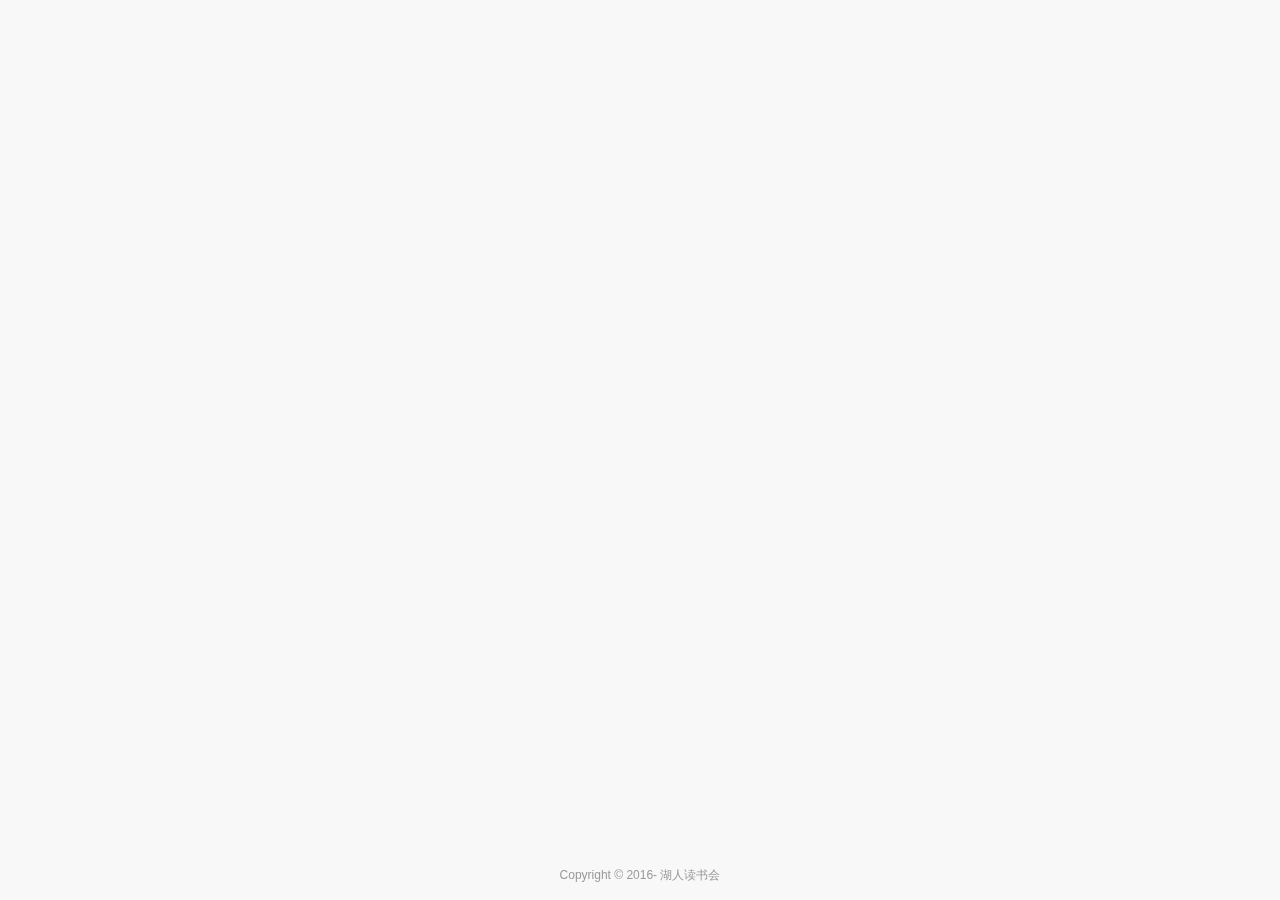
<file: 5/example/index.html>
<!DOCTYPE html>
<html lang="zh-cmn-Hans">
<head>
    <meta charset="UTF-8">
    <meta name="viewport" content="width=device-width,initial-scale=1,user-scalable=0">
    <title>爱的五种语言</title>
    <link href="./images/favicon.ico" rel="icon" type="image/x-icon" />
    <link rel="stylesheet" href="../style/weui.css"/>
    <link rel="stylesheet" href="./example.css"/>
</head>
<body ontouchstart>
    <div class="weui-toptips weui-toptips_warn js_tooltips"></div>

    <div class="container" id="container"></div>

    <script type="text/html" id="tpl_home">
<div class="page">
    <div class="page__hd">
        <img src="./images/love.png" width="100%" height="100%"/>
    </div>
    <div class="page__bd">
        <a href="javascript: window.pageManager.go('auto');" onclick="selectSex(1)" style="width: 80%"
           class="weui-btn weui-btn_primary">已婚男士</a>
        <a href="javascript: window.pageManager.go('auto');" onclick="selectSex(0)" style="width: 80%"
           class="weui-btn weui-btn_primary">已婚女士</a>
    </div>
    <div class="weui-msg__extra-area">
        <div class="weui-footer">
            <p class="weui-footer__links">
                <a href="javascript:void(0);" class="weui-footer__link"></a>
            </p>
            <p class="weui-footer__text">Copyright &copy; 2016- 湖人读书会</p>
        </div>
    </div>
</div>
<script>
    function selectSex(v){
        if(window.localStorage['sex']&&window.localStorage['sex']!=v){
            window.localStorage['result'] = JSON.stringify({'A':0,'B':0,'C':0,'D':0,'E':0});
            window.localStorage['n_index'] = 0;
        }
        window.localStorage['sex'] = v;
    }
</script>
</script>
    <script type="text/html" id="tpl_form">
<div class="page">
    <div class="page__hd">
        <div class="weui-flex js_category">
            <p class="weui-flex__item"></p>
            <img src="./images/icon_nav_form.png" alt="返回主页" width="10%" height="10%" onclick="javascript: window.pageManager.go('auto');">
        </div>
        <h1 class="page__title">爱的五种语言测试</h1>
        <p class="page__desc">在你心情放松的情况下做这个测试，尽量不要急着把它快快做完。</p>
    </div>
    <div class="page__bd">
        <div class="weui-cells__title"></div>
        <div class="weui-cells weui-cells_radio">
            <label class="weui-cell weui-check__label" for="x11">
                <div class="weui-cell__bd">
                    <p id="option_1"></p>
                </div>
                <div class="weui-cell__ft">
                    <input type="radio" class="weui-check" name="options" onclick="next_test(this)"
                           id="x11">
                    <span class="weui-icon-checked"></span>
                </div>
            </label>
            <label class="weui-cell weui-check__label" for="x12">

                <div class="weui-cell__bd">
                    <p id="option_2"></p>
                </div>
                <div class="weui-cell__ft">
                    <input type="radio" name="options" class="weui-check" onclick="next_test(this)"
                           id="x12">
                    <span class="weui-icon-checked"></span>
                </div>
            </label>
        </div>
<!--<br/>
<br/>
        <div class="weui-btn-area">
            <a class="weui-btn weui-btn_primary" style="width: 50%" href="javascript:"
               id="showTooltips">下一题</a>
        </div>
    </div>-->
    <div class="weui-msg__extra-area">
        <div class="weui-footer">
            <p class="weui-footer__links">
                <a href="javascript:void(0);" class="weui-footer__link"></a>
            </p>
            <p class="weui-footer__text">Copyright &copy; 2016- 湖人读书会</p>
        </div>
    </div>
</div>
<script type="text/javascript">
    var result = {'A':0,'B':0,'C':0,'D':0,'E':0};
    var n=0;
    if(window.localStorage['sex']==0){
        TEST_DATA = TEST_TO_MARRIED_FEMALE;
    }else {
        TEST_DATA = TEST_TO_MARRIED_MALE;
    }
    function showOption(data){
        var keys = [];
        var values = [];
        $.each(data,function(k,v){
            keys.push(k);
            values.push(v);
        });
        $('#x11').val(keys[0]);
        $('#x12').val(keys[1]);
        $('#option_1').html(values[0]);
        $('#option_2').html(values[1]);
    }

    function countResult(){
        window.pageManager.go('finish');
    }
    $(function(){
        if(window.localStorage['result']){
            result =JSON.parse(window.localStorage['result']);
        }
        if(window.localStorage['n_index']){
            n = window.localStorage['n_index']*1;
            if(n>=TEST_DATA.length){
                window.pageManager.go('finish');
            }
        }
        $('.weui-cells__title').html('第'+(n+1)+'题(还剩余'+(TEST_DATA.length-n-1)+'题)');
        showOption(TEST_DATA[n]);

    });

    function next_test(_this){
        if(n >= TEST_DATA.length){
            countResult();
            return ;
        }
        var val = $(_this).val();
        result[val] += 1;
        ++n;
        setTimeout(function () {
            if (n < TEST_DATA.length) {
                $('.weui-cells__title').html('第' + (n + 1) + '题(还剩余' + (TEST_DATA.length - n - 1) + '题)');
                showOption(TEST_DATA[n]);
            } else {
                countResult();
            }
            $('input[name="options"]').prop('checked', false);
        }, 500);
        window.localStorage['result'] = JSON.stringify(result);
        window.localStorage['n_index'] = n;
        console.log(JSON.stringify(result))
    }
</script>
</script>
    <script type="text/html" id="tpl_result">
<div class="page">
    <div class="page__hd">
        <div class="weui-flex js_category">
            <p class="weui-flex__item"></p>
            <img src="./images/icon_nav_form.png" alt="返回主页" width="10%" height="10%" onclick="javascript: window.pageManager.go('auto');">
        </div>
        <h1 class="page__title">统计结果</h1>
        <p class="page__desc">爱的五种语言</p>
    </div>
    <div class="page__bd">
        <div id="main" style="width: 100%;height:300px;margin-top: -50px"></div>
        <article class="weui-article">
            <h1>测试得分的解读与使用</h1>
            <section>
                <section>
                    <p id="result_desc">
                        　　得分最高的那一项，就是你主要爱的语言。如果你在哪两种语言上的得分是相等的，就意味着你是“双语的”，有两个主要爱语。如果你得分第二高的那种语言，在分数上与主要的语言相近，但并不相等，这说明对你来说都很重要。每一种爱的语言最高分时12分。<br/>
                        　　可能在这五种爱的语言当中，你在某些语言上的得分比其他语言高，但不要把其他语言当成是无关紧要的。可能你的妻子会以这些方式表达爱，这也可以帮助你了解她的这一点。<br/>
                        　　同样，对你的妻子来说，知道你的爱语是什么，并以你解读为爱的方式表达她对你的爱，是有益处的。每一次你或你的妻子讲对方的语言时，你们可以给对方打感情分。当然，这并不是一个用记分卡玩的游戏！说对方爱语的回报，是那种更强的联结感，也就是指更好的沟通，更多的理解，及最终更加的浪漫。<br/>
                        　　如果你的妻子还没有这样做，鼓励她做给妻子用的“爱的五种语言测试题”。讨论你们各自的爱的语言，并使用这些启发，来改善你们的婚姻。<br/>
                    </p>
                </section>
            </section>
        </article>
        <script type="text/javascript">
            var person_data = [0,0,0,0,0];
            var result = JSON.parse(window.localStorage['result']?window.localStorage['result']:JSON.stringify({'A':0,'B':0,'C':0,'D':0,'E':0}));
            person_data[0] = result['A'];
            person_data[1] = result['B'];
            person_data[2] = result['C'];
            person_data[3] = result['D'];
            person_data[4] = result['E'];
            if(result&&(person_data[0]*1+person_data[1]*1+person_data[2]*1+person_data[3]*1+person_data[4]*1)==30){
                var myChart = echarts.init(document.getElementById('main'));
                var labelRight = {
                    normal: {
                        position: 'right'
                    }
                };
                var option = {
                    tooltip : {
                        trigger: 'axis',
                        axisPointer : {            // 坐标轴指示器，坐标轴触发有效
                            type : 'shadow'        // 默认为直线，可选为：'line' | 'shadow'
                        }
                    },
                    grid: {
                        top: 80,
                        bottom: 30
                    },
                    xAxis: {
                        type : 'value',
                        position: 'top',
                        splitLine: {lineStyle:{type:'dashed'}},
                    },
                    yAxis: {
                        type : 'category',
                        axisLine: {show: false},
                        axisLabel: {show: false},
                        axisTick: {show: false},
                        splitLine: {show: false},
                        data : ["肯定的言词","精心的时刻","接受的礼物","服务的行动","身体的接触"]
                    },
                    series : [
                        {
                            name:'占比',
                            type:'bar',
                            stack: '总量',
                            label: {
                                normal: {
                                    show: true,
                                    formatter: '{b}'
                                }
                            },
                            data:person_data
                        }
                    ]
                };
                // 使用刚指定的配置项和数据显示图表。
                myChart.setOption(option);
            }else {
                $('#iosDialog2').fadeIn(200);
            }

    if(window.localStorage['sex']==0){
        $('#result_desc').html('　　测试得分的解读与使用得分最高的那一项，就是你主要爱的语言。假如你在哪两种语言上的得分是相等的，就意味着你是“双语的”，有两个主要爱语。假如你得分第二高的那种语言，在分数上与主要的语言相近，但并不相等，这说明对你来说都很重要。每一种爱的语言最高分时12分。<br/>'+
                '　　可能在这五种爱的语言当中，你在某些语言上的得分比其他语言高，但不要把其他语言当成是无关紧要的。可能你的丈夫会以这些方式表达爱，这也可以帮助你了解她的这一点。<br/>'+
                '　　同样，对你的丈夫来说，知道你的爱语是什么，并以你解读为爱的方式表达他对你的爱，是有益处的。每一次你或你的丈夫讲对方的语言时，你们可以给对方打感情分。当然，这并不是一个用记分卡玩的游戏！说对方爱语的回报，是那种更强的联结感，也就是指更好的沟通，更多的理解，及终极更加的浪漫。<br/>'+
                '　　假如你的丈夫还没有这样做，鼓励他做给丈夫用的“爱的五种语言测试题”。讨论你们各自的爱的语言，并使用这些启发，来改善你们的婚姻。<br/>');
    }
        </script>
    </div>
    <div class="js_dialog" id="iosDialog2" style="display: none;">
        <div class="weui-mask"></div>
        <div class="weui-dialog">
            <div class="weui-dialog__bd">亲，您还没有完成测试哟！快去测试吧！</div>
            <div class="weui-dialog__ft">
                <a href="javascript:$('#iosDialog2').fadeOut(200);" class="weui-dialog__btn weui-dialog__btn_primary">知道了</a>
            </div>
        </div>
    </div>
    <div class="weui-msg__extra-area">
        <div class="weui-footer">
            <p class="weui-footer__links">
                <a href="javascript:void(0);" class="weui-footer__link"></a>
            </p>
            <p class="weui-footer__text">Copyright &copy; 2016- 湖人读书会</p>
        </div>
    </div>
</div>

</script>
    <script type="text/html" id="tpl_finish">
<div class="page">
    <div class="weui-msg">
        <div class="weui-msg__icon-area"><i class="weui-icon-success weui-icon_msg"></i></div>
        <div class="weui-msg__text-area">
            <h2 class="weui-msg__title">测试完成</h2>
            <p class="weui-msg__desc">您可以点击查看结果，或选择重新测试！</p>
        </div>
        <div class="weui-msg__opr-area">
            <p class="weui-btn-area">
                <a href="javascript:window.pageManager.go('result');" class="weui-btn weui-btn_primary">查看结果</a>
                <a href="javascript:window.pageManager.go('auto');" onclick="person_reset()" class="weui-btn weui-btn_default">重新测试</a>
            </p>
        </div>
        <div class="weui-msg__extra-area">
            <div class="weui-footer">
                <p class="weui-footer__links">
                    <a href="javascript:void(0);" class="weui-footer__link"></a>
                </p>
                <p class="weui-footer__text">Copyright &copy; 2016- 湖人读书会</p>
            </div>
        </div>
    </div>
</div>

</script>
    <script type="text/html" id="tpl_auto">
<div class="page">
    <div class="page__hd">
        <h1 class="page__title" style="font-size: 25px">爱的五种语言</h1>
        <p class="page__desc"></p>
    </div>
    <div class="page__bd">
        <article class="weui-article">
            <h1 id="test_title">爱的五种语言测试题（已婚男士用）</h1>
            <section>
                <section>
                    <p id="test_desc">
                        下面这些题有些陈述可能是你的妻子无法做到的，但如果他能够得到的话，在每一对陈述句中，你会选择哪一个？（在你心情放松的情况下做这个测试，尽量不要急着把它快快做完，可以用至少15—30分钟时间来完成这个测试）.
                    </p>
                    <p>
                    </p>
                </section>
            </section>
        </article>
        <a href="javascript: window.pageManager.go('form');" style="width: 50%"
           class="weui-btn weui-btn_primary">进入测试</a>
        <a id="resetBtn" href="javascript: void(0);" onclick="person_reset()" style="width: 50%"
           class="weui-btn weui-btn_primary">重新测试</a>
        <a href="javascript: window.pageManager.go('result');" style="width: 50%"
           class="weui-btn weui-btn_primary">查看结果</a>
    </div>
    <div class="weui-msg__extra-area">
        <div class="weui-footer">
            <p class="weui-footer__links">
                <a href="javascript:void(0);" class="weui-footer__link"></a>
            </p>
            <p class="weui-footer__text">Copyright &copy; 2016- 湖人读书会</p>
        </div>
    </div>
</div>
<script>
    $(function(){
        if(window.localStorage['sex']==0){
            $('#test_title').html('爱的五种语言测试题（已婚女士用）');
            $('#test_desc').html('下面这些题有些陈述可能是你的丈夫无法做到的，但如果他能够得到的话，在每一对陈述句中，你会选择哪一个？（在你心情放松的情况下做这个测试，尽量不要急着把它快快做完，可以用至少15—30分钟时间来完成这个测试）.');
            TEST_DATA = TEST_TO_MARRIED_FEMALE;
        }else {
            TEST_DATA = TEST_TO_MARRIED_MALE;
        }
        if(window.localStorage['n_index']*1==TEST_DATA.length){
            $('#resetBtn').show();
        }else {
            $('#resetBtn').hide();
        }
    })
</script>


</script>

   <!-- <script type="text/html" id="tpl_home">
<div class="page">
    <div class="page__hd">
        <h1 class="page__title">
            <img src="./images/logo.png" alt="WeUI" height="21px" />
        </h1>
        <p class="page__desc">WeUI 是一套同微信原生视觉体验一致的基础样式库，由微信官方设计团队为微信内网页和微信小程序量身设计，令用户的使用感知更加统一。</p>
    </div>
    <div class="page__bd page__bd_spacing">
        <ul>
            <li>
                <div class="weui-flex js_category">
                    <p class="weui-flex__item">表单</p>
                    <img src="./images/icon_nav_form.png" alt="">
                </div>
                <div class="page__category js_categoryInner">
                    <div class="weui-cells page__category-content">
                        <a class="weui-cell weui-cell_access js_item" data-id="button" href="javascript:;">
                            <div class="weui-cell__bd">
                                <p>Button</p>
                            </div>
                            <div class="weui-cell__ft"></div>
                        </a>
                        <a class="weui-cell weui-cell_access js_item" data-id="input" href="javascript:;">
                            <div class="weui-cell__bd">
                                <p>Input</p>
                            </div>
                            <div class="weui-cell__ft"></div>
                        </a>
                        <a class="weui-cell weui-cell_access js_item" data-id="list" href="javascript:;">
                            <div class="weui-cell__bd">
                                <p>List</p>
                            </div>
                            <div class="weui-cell__ft"></div>
                        </a>
                        <a class="weui-cell weui-cell_access js_item" data-id="slider" href="javascript:;">
                            <div class="weui-cell__bd">
                                <p>Slider</p>
                            </div>
                            <div class="weui-cell__ft"></div>
                        </a>
                        <a class="weui-cell weui-cell_access js_item" data-id="uploader" href="javascript:;">
                            <div class="weui-cell__bd">
                                <p>Uploader</p>
                            </div>
                            <div class="weui-cell__ft"></div>
                        </a>
                    </div>
                </div>
            </li>
            <li>
                <div class="weui-flex js_category">
                    <p class="weui-flex__item">基础组件</p>
                    <img src="./images/icon_nav_layout.png" alt="">
                </div>
                <div class="page__category js_categoryInner">
                    <div class="weui-cells page__category-content">
                        <a class="weui-cell weui-cell_access js_item" data-id="article" href="javascript:;">
                            <div class="weui-cell__bd">
                                <p>Article</p>
                            </div>
                            <div class="weui-cell__ft"></div>
                        </a>
                        <a class="weui-cell weui-cell_access js_item" data-id="badge" href="javascript:;">
                            <div class="weui-cell__bd">
                                <p>Badge</p>
                            </div>
                            <div class="weui-cell__ft"></div>
                        </a>
                        <a class="weui-cell weui-cell_access js_item" data-id="flex" href="javascript:;">
                            <div class="weui-cell__bd">
                                <p>Flex</p>
                            </div>
                            <div class="weui-cell__ft"></div>
                        </a>
                        <a class="weui-cell weui-cell_access js_item" data-id="footer" href="javascript:;">
                            <div class="weui-cell__bd">
                                <p>Footer</p>
                            </div>
                            <div class="weui-cell__ft"></div>
                        </a>
                        <a class="weui-cell weui-cell_access js_item" data-id="gallery" href="javascript:;">
                            <div class="weui-cell__bd">
                                <p>Gallery</p>
                            </div>
                            <div class="weui-cell__ft"></div>
                        </a>
                        <a class="weui-cell weui-cell_access js_item" data-id="grid" href="javascript:;">
                            <div class="weui-cell__bd">
                                <p>Grid</p>
                            </div>
                            <div class="weui-cell__ft"></div>
                        </a>
                        <a class="weui-cell weui-cell_access js_item" data-id="icons" href="javascript:;">
                            <div class="weui-cell__bd">
                                <p>Icons</p>
                            </div>
                            <div class="weui-cell__ft"></div>
                        </a>
                        <a class="weui-cell weui-cell_access js_item" data-id="loadmore" href="javascript:;">
                            <div class="weui-cell__bd">
                                <p>Loadmore</p>
                            </div>
                            <div class="weui-cell__ft"></div>
                        </a>
                        <a class="weui-cell weui-cell_access js_item" data-id="panel" href="javascript:;">
                            <div class="weui-cell__bd">
                                <p>Panel</p>
                            </div>
                            <div class="weui-cell__ft"></div>
                        </a>
                        <a class="weui-cell weui-cell_access js_item" data-id="preview" href="javascript:;">
                            <div class="weui-cell__bd">
                                <p>Preview</p>
                            </div>
                            <div class="weui-cell__ft"></div>
                        </a>
                        <a class="weui-cell weui-cell_access js_item" data-id="progress" href="javascript:;">
                            <div class="weui-cell__bd">
                                <p>Progress</p>
                            </div>
                            <div class="weui-cell__ft"></div>
                        </a>
                    </div>
                </div>
            </li>
            <li>
                <div class="weui-flex js_category">
                    <p class="weui-flex__item">操作反馈</p>
                    <img src="./images/icon_nav_feedback.png" alt="">
                </div>
                <div class="page__category js_categoryInner">
                    <div class="weui-cells page__category-content">
                        <a class="weui-cell weui-cell_access js_item" data-id="actionsheet" href="javascript:;">
                            <div class="weui-cell__bd">
                                <p>Actionsheet</p>
                            </div>
                            <div class="weui-cell__ft"></div>
                        </a>
                        <a class="weui-cell weui-cell_access js_item" data-id="dialog" href="javascript:;">
                            <div class="weui-cell__bd">
                                <p>Dialog</p>
                            </div>
                            <div class="weui-cell__ft"></div>
                        </a>
                        <a class="weui-cell weui-cell_access js_item" data-id="msg" href="javascript:;">
                            <div class="weui-cell__bd">
                                <p>Msg</p>
                            </div>
                            <div class="weui-cell__ft"></div>
                        </a>
                        <a class="weui-cell weui-cell_access js_item" data-id="picker" href="javascript:;">
                            <div class="weui-cell__bd">
                                <p>Picker</p>
                            </div>
                            <div class="weui-cell__ft"></div>
                        </a>
                        <a class="weui-cell weui-cell_access js_item" data-id="toast" href="javascript:;">
                            <div class="weui-cell__bd">
                                <p>Toast</p>
                            </div>
                            <div class="weui-cell__ft"></div>
                        </a>
                    </div>
                </div>
            </li>
            <li>
                <div class="weui-flex js_category">
                    <p class="weui-flex__item">导航相关</p>
                    <img src="./images/icon_nav_nav.png" alt="">
                </div>
                <div class="page__category js_categoryInner">
                    <div class="weui-cells page__category-content">
                        <a class="weui-cell weui-cell_access js_item" data-id="navbar" href="javascript:;">
                            <div class="weui-cell__bd">
                                <p>Navbar</p>
                            </div>
                            <div class="weui-cell__ft"></div>
                        </a>
                        <a class="weui-cell weui-cell_access js_item" data-id="tabbar" href="javascript:;">
                            <div class="weui-cell__bd">
                                <p>Tabbar</p>
                            </div>
                            <div class="weui-cell__ft"></div>
                        </a>
                    </div>
                </div>
            </li>
            <li>
                <div class="weui-flex js_category">
                    <p class="weui-flex__item">搜索相关</p>
                    <img src="./images/icon_nav_search.png" alt="">
                </div>
                <div class="page__category js_categoryInner">
                    <div class="weui-cells page__category-content">
                        <a class="weui-cell weui-cell_access js_item" data-id="searchbar" href="javascript:;">
                            <div class="weui-cell__bd">
                                <p>Search Bar</p>
                            </div>
                            <div class="weui-cell__ft"></div>
                        </a>
                    </div>
                </div>
            </li>
            <li>
                <div class="weui-flex js_item" data-id="layers">
                    <p class="weui-flex__item">层级规范</p>
                    <img src="./images/icon_nav_z-index.png" alt="">
                </div>
            </li>
        </ul>
    </div>
    <div class="page__ft">
        <a href="javascript:home()"><img src="./images/icon_footer.png" /></a>
    </div>
</div>
<script type="text/javascript">
    $(function(){
        var winH = $(window).height();
        var categorySpace = 10;

        $('.js_item').on('click', function(){
            var id = $(this).data('id');
            window.pageManager.go(id);
        });
        $('.js_category').on('click', function(){
            var $this = $(this),
                $inner = $this.next('.js_categoryInner'),
                $page = $this.parents('.page'),
                $parent = $(this).parent('li');
            var innerH = $inner.data('height');
            bear = $page;

            if(!innerH){
                $inner.css('height', 'auto');
                innerH = $inner.height();
                $inner.removeAttr('style');
                $inner.data('height', innerH);
            }

            if($parent.hasClass('js_show')){
                $parent.removeClass('js_show');
            }else{
                $parent.siblings().removeClass('js_show');

                $parent.addClass('js_show');
                if(this.offsetTop + this.offsetHeight + innerH > $page.scrollTop() + winH){
                    var scrollTop = this.offsetTop + this.offsetHeight + innerH - winH + categorySpace;

                    if(scrollTop > this.offsetTop){
                        scrollTop = this.offsetTop - categorySpace;
                    }

                    $page.scrollTop(scrollTop);
                }
            }
        });
    });
</script>
</script>-->
    <script type="text/html" id="tpl_button">
<div class="page">
    <div class="page__hd">
        <h1 class="page__title">Button</h1>
        <p class="page__desc">按钮</p>
    </div>
    <div class="page__bd page__bd_spacing">
        <a href="javascript:;" class="weui-btn weui-btn_primary">页面主操作 Normal</a>
        <a href="javascript:;" class="weui-btn weui-btn_disabled weui-btn_primary">页面主操作 Disabled</a>
        <a href="javascript:;" class="weui-btn weui-btn_default">页面次要操作 Normal</a>
        <a href="javascript:;" class="weui-btn weui-btn_disabled weui-btn_default">页面次要操作 Disabled</a>
        <a href="javascript:;" class="weui-btn weui-btn_warn">警告类操作 Normal</a>
        <a href="javascript:;" class="weui-btn weui-btn_disabled weui-btn_warn">警告类操作 Disabled</a>
        
        <div class="button-sp-area">
            <a href="javascript:;" class="weui-btn weui-btn_plain-default">按钮</a>
            <a href="javascript:;" class="weui-btn weui-btn_plain-default weui-btn_plain-disabled">按钮</a>
            <a href="javascript:;" class="weui-btn weui-btn_plain-primary">按钮</a>
            <a href="javascript:;" class="weui-btn weui-btn_plain-primary weui-btn_plain-disabled">按钮</a>
            <a href="javascript:;" class="weui-btn weui-btn_mini weui-btn_primary">按钮</a>
            <a href="javascript:;" class="weui-btn weui-btn_mini weui-btn_default">按钮</a>
            <a href="javascript:;" class="weui-btn weui-btn_mini weui-btn_warn">按钮</a>
        </div>
    </div>
    <div class="page__ft">
        <a href="javascript:home()"><img src="./images/icon_footer_link.png" /></a>
    </div>
</div>
</script>
    <script type="text/html" id="tpl_list">
<div class="page">
    <div class="page__hd">
        <h1 class="page__title">List</h1>
        <p class="page__desc">列表</p>
    </div>
    <div class="page__bd">
        <div class="weui-cells__title">带说明的列表项</div>
        <div class="weui-cells">
            <div class="weui-cell">
                <div class="weui-cell__bd">
                    <p>标题文字</p>
                </div>
                <div class="weui-cell__ft">说明文字</div>
            </div>
        </div>
        <div class="weui-cells__title">带图标、说明的列表项</div>
        <div class="weui-cells">
            <div class="weui-cell">
                <div class="weui-cell__hd"><img src="[data-uri]" alt="" style="width:20px;margin-right:5px;display:block"></div>
                <div class="weui-cell__bd">
                    <p>标题文字</p>
                </div>
                <div class="weui-cell__ft">说明文字</div>
            </div>
            <div class="weui-cell">
                <div class="weui-cell__hd"><img src="[data-uri]" alt="" style="width:20px;margin-right:5px;display:block"></div>
                <div class="weui-cell__bd">
                    <p>标题文字</p>
                </div>
                <div class="weui-cell__ft">说明文字</div>
            </div>
        </div>

        <div class="weui-cells__title">带跳转的列表项</div>
        <div class="weui-cells">
            <a class="weui-cell weui-cell_access" href="javascript:;">
                <div class="weui-cell__bd">
                    <p>cell standard</p>
                </div>
                <div class="weui-cell__ft">
                </div>
            </a>
            <a class="weui-cell weui-cell_access" href="javascript:;">
                <div class="weui-cell__bd">
                    <p>cell standard</p>
                </div>
                <div class="weui-cell__ft">
                </div>
            </a>
        </div>

        <div class="weui-cells__title">带说明、跳转的列表项</div>
        <div class="weui-cells">
            <a class="weui-cell weui-cell_access" href="javascript:;">
                <div class="weui-cell__bd">
                    <p>cell standard</p>
                </div>
                <div class="weui-cell__ft">说明文字</div>
            </a>
            <a class="weui-cell weui-cell_access" href="javascript:;">
                <div class="weui-cell__bd">
                    <p>cell standard</p>
                </div>
                <div class="weui-cell__ft">说明文字</div>
            </a>

        </div>

        <div class="weui-cells__title">带图标、说明、跳转的列表项</div>
        <div class="weui-cells">

            <a class="weui-cell weui-cell_access" href="javascript:;">
                <div class="weui-cell__hd"><img src="[data-uri]" alt="" style="width:20px;margin-right:5px;display:block"></div>
                <div class="weui-cell__bd">
                    <p>cell standard</p>
                </div>
                <div class="weui-cell__ft">说明文字</div>
            </a>
            <a class="weui-cell weui-cell_access" href="javascript:;">
                <div class="weui-cell__hd"><img src="[data-uri]" alt="" style="width:20px;margin-right:5px;display:block"></div>
                <div class="weui-cell__bd">
                    <p>cell standard</p>
                </div>
                <div class="weui-cell__ft">说明文字</div>
            </a>
        </div>
    </div>
    <div class="page__ft">
        <a href="javascript:home()"><img src="./images/icon_footer_link.png" /></a>
    </div>
</div>
</script>
    <script type="text/html" id="tpl_input">
<div class="page">
    <div class="page__hd">
        <h1 class="page__title">Input</h1>
        <p class="page__desc">表单输入</p>
    </div>
    <div class="page__bd">
        <div class="weui-cells__title">单选列表项</div>
        <div class="weui-cells weui-cells_radio">
            <label class="weui-cell weui-check__label" for="x11">
                <div class="weui-cell__bd">
                    <p>cell standard</p>
                </div>
                <div class="weui-cell__ft">
                    <input type="radio" class="weui-check" name="radio1" id="x11">
                    <span class="weui-icon-checked"></span>
                </div>
            </label>
            <label class="weui-cell weui-check__label" for="x12">

                <div class="weui-cell__bd">
                    <p>cell standard</p>
                </div>
                <div class="weui-cell__ft">
                    <input type="radio" name="radio1" class="weui-check" id="x12" checked="checked">
                    <span class="weui-icon-checked"></span>
                </div>
            </label>
            <a href="javascript:void(0);" class="weui-cell weui-cell_link">
                <div class="weui-cell__bd">添加更多</div>
            </a>
        </div>
        <div class="weui-cells__title">复选列表项</div>
        <div class="weui-cells weui-cells_checkbox">
            <label class="weui-cell weui-check__label" for="s11">
                <div class="weui-cell__hd">
                    <input type="checkbox" class="weui-check" name="checkbox1" id="s11" checked="checked">
                    <i class="weui-icon-checked"></i>
                </div>
                <div class="weui-cell__bd">
                    <p>standard is dealt for u.</p>
                </div>
            </label>
            <label class="weui-cell weui-check__label" for="s12">
                <div class="weui-cell__hd">
                    <input type="checkbox" name="checkbox1" class="weui-check" id="s12">
                    <i class="weui-icon-checked"></i>
                </div>
                <div class="weui-cell__bd">
                    <p>standard is dealicient for u.</p>
                </div>
            </label>
            <a href="javascript:void(0);" class="weui-cell weui-cell_link">
                <div class="weui-cell__bd">添加更多</div>
            </a>
        </div>

        <div class="weui-cells__title">表单</div>
        <div class="weui-cells weui-cells_form">
            <div class="weui-cell">
                <div class="weui-cell__hd"><label class="weui-label">qq</label></div>
                <div class="weui-cell__bd">
                    <input class="weui-input" type="number" pattern="[0-9]*" placeholder="请输入qq号"/>
                </div>
            </div>
            <div class="weui-cell weui-cell_vcode">
                <div class="weui-cell__hd">
                    <label class="weui-label">手机号</label>
                </div>
                <div class="weui-cell__bd">
                    <input class="weui-input" type="tel" placeholder="请输入手机号">
                </div>
                <div class="weui-cell__ft">
                    <button class="weui-vcode-btn">获取验证码</button>
                </div>
            </div>
            <div class="weui-cell">
                <div class="weui-cell__hd"><label for="" class="weui-label">日期</label></div>
                <div class="weui-cell__bd">
                    <input class="weui-input" type="date" value=""/>
                </div>
            </div>
            <div class="weui-cell">
                <div class="weui-cell__hd"><label for="" class="weui-label">时间</label></div>
                <div class="weui-cell__bd">
                    <input class="weui-input" type="datetime-local" value="" placeholder=""/>
                </div>
            </div>
            <div class="weui-cell weui-cell_vcode">
                <div class="weui-cell__hd"><label class="weui-label">验证码</label></div>
                <div class="weui-cell__bd">
                    <input class="weui-input" type="number" placeholder="请输入验证码"/>
                </div>
                <div class="weui-cell__ft">
                    <img class="weui-vcode-img" src="./images/vcode.jpg" />
                </div>
            </div>
        </div>
        <div class="weui-cells__tips">底部说明文字底部说明文字</div>

        <div class="weui-cells__title">表单报错</div>
        <div class="weui-cells weui-cells_form">
            <div class="weui-cell weui-cell_warn">
                <div class="weui-cell__hd"><label for="" class="weui-label">卡号</label></div>
                <div class="weui-cell__bd">
                    <input class="weui-input" type="number" pattern="[0-9]*" value="weui input error" placeholder="请输入卡号"/>
                </div>
                <div class="weui-cell__ft">
                    <i class="weui-icon-warn"></i>
                </div>
            </div>
        </div>


        <div class="weui-cells__title">开关</div>
        <div class="weui-cells weui-cells_form">
            <div class="weui-cell weui-cell_switch">
                <div class="weui-cell__bd">标题文字</div>
                <div class="weui-cell__ft">
                    <input class="weui-switch" type="checkbox"/>
                </div>
            </div>
            <div class="weui-cell weui-cell_switch">
                <div class="weui-cell__bd">兼容IE Edge的版本</div>
                <div class="weui-cell__ft">
                    <label for="switchCP" class="weui-switch-cp">
                        <input id="switchCP" class="weui-switch-cp__input" type="checkbox" checked="checked" />
                        <div class="weui-switch-cp__box"></div>
                    </label>
                </div>
            </div>
        </div>

        <div class="weui-cells__title">文本框</div>
        <div class="weui-cells">
            <div class="weui-cell">
                <div class="weui-cell__bd">
                    <input class="weui-input" type="text" placeholder="请输入文本"/>
                </div>
            </div>
        </div>

        <div class="weui-cells__title">文本域</div>
        <div class="weui-cells weui-cells_form">
            <div class="weui-cell">
                <div class="weui-cell__bd">
                    <textarea class="weui-textarea" placeholder="请输入文本" rows="3"></textarea>
                    <div class="weui-textarea-counter"><span>0</span>/200</div>
                </div>
            </div>
        </div>

        <div class="weui-cells__title">选择</div>
        <div class="weui-cells">

            <div class="weui-cell weui-cell_select weui-cell_select-before">
                <div class="weui-cell__hd">
                    <select class="weui-select" name="select2">
                        <option value="1">+86</option>
                        <option value="2">+80</option>
                        <option value="3">+84</option>
                        <option value="4">+87</option>
                    </select>
                </div>
                <div class="weui-cell__bd">
                    <input class="weui-input" type="number" pattern="[0-9]*" placeholder="请输入号码"/>
                </div>
            </div>
        </div>
        <div class="weui-cells__title">选择</div>
        <div class="weui-cells">
            <div class="weui-cell weui-cell_select">
                <div class="weui-cell__bd">
                    <select class="weui-select" name="select1">
                        <option selected="" value="1">微信号</option>
                        <option value="2">QQ号</option>
                        <option value="3">Email</option>
                    </select>
                </div>
            </div>
            <div class="weui-cell weui-cell_select weui-cell_select-after">
                <div class="weui-cell__hd">
                    <label for="" class="weui-label">国家/地区</label>
                </div>
                <div class="weui-cell__bd">
                    <select class="weui-select" name="select2">
                        <option value="1">中国</option>
                        <option value="2">美国</option>
                        <option value="3">英国</option>
                    </select>
                </div>
            </div>
        </div>

        <label for="weuiAgree" class="weui-agree">
            <input id="weuiAgree" type="checkbox" class="weui-agree__checkbox">
            <span class="weui-agree__text">
                阅读并同意<a href="javascript:void(0);">《相关条款》</a>
            </span>
        </label>

        <div class="weui-btn-area">
            <a class="weui-btn weui-btn_primary" href="javascript:" id="showTooltips">确定</a>
        </div>
    </div>
    <div class="page__ft">
        <a href="javascript:home()"><img src="./images/icon_footer_link.png" /></a>
    </div>
</div>
<script type="text/javascript">
    $(function(){
        var $tooltips = $('.js_tooltips');

        $('#showTooltips').on('click', function(){
            if ($tooltips.css('display') != 'none') return;

            // toptips的fixed, 如果有`animation`, `position: fixed`不生效
            $('.page.cell').removeClass('slideIn');

            $tooltips.css('display', 'block');
            setTimeout(function () {
                $tooltips.css('display', 'none');
            }, 2000);
        });
    });
</script>
</script>
    <script type="text/html" id="tpl_toast">
<div class="page">
    <div class="page__hd">
        <h1 class="page__title">Toast</h1>
        <p class="page__desc">弹出式提示</p>
    </div>
    <div class="page__bd page__bd_spacing">
        <a href="javascript:;" class="weui-btn weui-btn_default" id="showToast">成功提示</a>
        <a href="javascript:;" class="weui-btn weui-btn_default" id="showLoadingToast">加载中提示</a>
    </div>
    <div class="page__ft">
        <a href="javascript:home()"><img src="./images/icon_footer_link.png" /></a>
    </div>

    <!--BEGIN toast-->
    <div id="toast" style="display: none;">
        <div class="weui-mask_transparent"></div>
        <div class="weui-toast">
            <i class="weui-icon-success-no-circle weui-icon_toast"></i>
            <p class="weui-toast__content">已完成</p>
        </div>
    </div>
    <!--end toast-->

    <!-- loading toast -->
    <div id="loadingToast" style="display:none;">
        <div class="weui-mask_transparent"></div>
        <div class="weui-toast">
            <i class="weui-loading weui-icon_toast"></i>
            <p class="weui-toast__content">数据加载中</p>
        </div>
    </div>
</div>
<script type="text/javascript">
    // toast
    $(function(){
        var $toast = $('#toast');
        $('#showToast').on('click', function(){
            if ($toast.css('display') != 'none') return;

            $toast.fadeIn(100);
            setTimeout(function () {
                $toast.fadeOut(100);
            }, 2000);
        });
    });

    // loading
    $(function(){
        var $loadingToast = $('#loadingToast');
        $('#showLoadingToast').on('click', function(){
            if ($loadingToast.css('display') != 'none') return;

            $loadingToast.fadeIn(100);
            setTimeout(function () {
                $loadingToast.fadeOut(100);
            }, 2000);
        });
    });
</script>
</script>
    <script type="text/html" id="tpl_dialog">
<div class="page">
    <div class="page__hd">
        <h1 class="page__title">Dialog</h1>
        <p class="page__desc">对话框</p>
    </div>
    <div class="page__bd page__bd_spacing">
        <a href="javascript:;" class="weui-btn weui-btn_default" id="showIOSDialog1">iOS Dialog样式一</a>
        <a href="javascript:;" class="weui-btn weui-btn_default" id="showIOSDialog2">iOS Dialog样式二</a>
        <a href="javascript:;" class="weui-btn weui-btn_default" id="showAndroidDialog1">Android Dialog样式一</a>
        <a href="javascript:;" class="weui-btn weui-btn_default" id="showAndroidDialog2">Android Dialog样式二</a>
    </div>
    <div class="page__ft">
        <a href="javascript:home()"><img src="./images/icon_footer_link.png" /></a>
    </div>

    <div id="dialogs">
        <!--BEGIN dialog1-->
        <div class="js_dialog" id="iosDialog1" style="display: none;">
            <div class="weui-mask"></div>
            <div class="weui-dialog">
                <div class="weui-dialog__hd"><strong class="weui-dialog__title">弹窗标题</strong></div>
                <div class="weui-dialog__bd">弹窗内容，告知当前状态、信息和解决方法，描述文字尽量控制在三行内</div>
                <div class="weui-dialog__ft">
                    <a href="javascript:;" class="weui-dialog__btn weui-dialog__btn_default">辅助操作</a>
                    <a href="javascript:;" class="weui-dialog__btn weui-dialog__btn_primary">主操作</a>
                </div>
            </div>
        </div>
        <!--END dialog1-->
        <!--BEGIN dialog2-->
        <div class="js_dialog" id="iosDialog2" style="display: none;">
            <div class="weui-mask"></div>
            <div class="weui-dialog">
                <div class="weui-dialog__bd">弹窗内容，告知当前状态、信息和解决方法，描述文字尽量控制在三行内</div>
                <div class="weui-dialog__ft">
                    <a href="javascript:;" class="weui-dialog__btn weui-dialog__btn_primary">知道了</a>
                </div>
            </div>
        </div>
        <!--END dialog2-->
        <!--BEGIN dialog3-->
        <div class="js_dialog" id="androidDialog1" style="display: none;">
            <div class="weui-mask"></div>
            <div class="weui-dialog weui-skin_android">
                <div class="weui-dialog__hd"><strong class="weui-dialog__title">弹窗标题</strong></div>
                <div class="weui-dialog__bd">
                    弹窗内容，告知当前状态、信息和解决方法，描述文字尽量控制在三行内
                </div>
                <div class="weui-dialog__ft">
                    <a href="javascript:;" class="weui-dialog__btn weui-dialog__btn_default">辅助操作</a>
                    <a href="javascript:;" class="weui-dialog__btn weui-dialog__btn_primary">主操作</a>
                </div>
            </div>
        </div>
        <!--END dialog3-->
        <!--BEGIN dialog4-->
        <div class="js_dialog" id="androidDialog2" style="display: none;">
            <div class="weui-mask"></div>
            <div class="weui-dialog weui-skin_android">
                <div class="weui-dialog__bd">
                    弹窗内容，告知当前状态、信息和解决方法，描述文字尽量控制在三行内
                </div>
                <div class="weui-dialog__ft">
                    <a href="javascript:;" class="weui-dialog__btn weui-dialog__btn_default">辅助操作</a>
                    <a href="javascript:;" class="weui-dialog__btn weui-dialog__btn_primary">主操作</a>
                </div>
            </div>
        </div>
        <!--END dialog4-->
    </div>
</div>
<script type="text/javascript">
    $(function(){
        var $iosDialog1 = $('#iosDialog1'),
            $iosDialog2 = $('#iosDialog2'),
            $androidDialog1 = $('#androidDialog1'),
            $androidDialog2 = $('#androidDialog2');

        $('#dialogs').on('click', '.weui-dialog__btn', function(){
            $(this).parents('.js_dialog').fadeOut(200);
        });

        $('#showIOSDialog1').on('click', function(){
            $iosDialog1.fadeIn(200);
        });
        $('#showIOSDialog2').on('click', function(){
            $iosDialog2.fadeIn(200);
        });
        $('#showAndroidDialog1').on('click', function(){
            $androidDialog1.fadeIn(200);
        });
        $('#showAndroidDialog2').on('click', function(){
            $androidDialog2.fadeIn(200);
        });
    });
</script>
</script>
    <script type="text/html" id="tpl_progress">
<div class="page">
    <div class="page__hd">
        <h1 class="page__title">Progress</h1>
        <p class="page__desc">进度条</p>
    </div>
    <div class="page__bd page__bd_spacing">
        <div class="weui-progress">
            <div class="weui-progress__bar">
                <div class="weui-progress__inner-bar js_progress" style="width: 0%;"></div>
            </div>
            <a href="javascript:;" class="weui-progress__opr">
                <i class="weui-icon-cancel"></i>
            </a>
        </div>
        <br>
        <div class="weui-progress">
            <div class="weui-progress__bar">
                <div class="weui-progress__inner-bar js_progress" style="width: 50%;"></div>
            </div>
            <a href="javascript:;" class="weui-progress__opr">
                <i class="weui-icon-cancel"></i>
            </a>
        </div>
        <br>
        <div class="weui-progress">
            <div class="weui-progress__bar">
                <div class="weui-progress__inner-bar js_progress" style="width: 80%;"></div>
            </div>
            <a href="javascript:;" class="weui-progress__opr">
                <i class="weui-icon-cancel"></i>
            </a>
        </div>
        <div class="weui-btn-area">
            <a href="javascript:;" class="weui-btn weui-btn_primary" id="btnUpload">上传</a>
        </div>
    </div>
    <div class="page__ft">
        <a href="javascript:home()"><img src="./images/icon_footer_link.png" /></a>
    </div>
</div>
<script type="text/javascript">
    $(function(){
        var $progress = $('.js_progress'),
            $btnUpload = $('#btnUpload');
        var progress = 0;

        function next() {
            if(progress > 100){
                progress = 0;
                $btnUpload.removeClass('weui-btn_disabled');
                return;
            }
            $progress.css({width: progress + '%'});
            progress = ++progress;
            setTimeout(next, 20);
        }

        $btnUpload.on('click', function(){
            if ($btnUpload.hasClass('weui-btn_disabled')) return;

            $btnUpload.addClass('weui-btn_disabled');
            next();
        });
    });
</script>
</script>
    <script type="text/html" id="tpl_msg">
<div class="page">
    <div class="page__hd">
        <h1 class="page__title">Msg</h1>
        <p class="page__desc">提示页</p>
    </div>
    <div class="page__bd page__bd_spacing">
        <a href="#msg_success" class="weui-btn weui-btn_default">成功提示页</a>
        <a href="#msg_warn" class="weui-btn weui-btn_default">失败提示页</a>
    </div>
    <div class="page__ft">
        <a href="javascript:home()"><img src="./images/icon_footer_link.png" /></a>
    </div>
</div>
</script>
    <script type="text/html" id="tpl_msg_success">
<div class="page">
    <div class="weui-msg">
        <div class="weui-msg__icon-area"><i class="weui-icon-success weui-icon_msg"></i></div>
        <div class="weui-msg__text-area">
            <h2 class="weui-msg__title">操作成功</h2>
            <p class="weui-msg__desc">内容详情，可根据实际需要安排，如果换行则不超过规定长度，居中展现<a href="javascript:void(0);">文字链接</a></p>
        </div>
        <div class="weui-msg__opr-area">
            <p class="weui-btn-area">
                <a href="javascript:history.back();" class="weui-btn weui-btn_primary">推荐操作</a>
                <a href="javascript:history.back();" class="weui-btn weui-btn_default">辅助操作</a>
            </p>
        </div>
        <div class="weui-msg__extra-area">
            <div class="weui-footer">
                <p class="weui-footer__links">
                    <a href="javascript:void(0);" class="weui-footer__link">底部链接文本</a>
                </p>
                <p class="weui-footer__text">Copyright &copy; 2008-2016 weui.io</p>
            </div>
        </div>
    </div>
</div>
</script>
    <script type="text/html" id="tpl_msg_warn">
<div class="page">
    <div class="weui-msg">
        <div class="weui-msg__icon-area"><i class="weui-icon-warn weui-icon_msg"></i></div>
        <div class="weui-msg__text-area">
            <h2 class="weui-msg__title">操作失败</h2>
            <p class="weui-msg__desc">内容详情，可根据实际需要安排，如果换行则不超过规定长度，居中展现<a href="javascript:void(0);">文字链接</a></p>
        </div>
        <div class="weui-msg__opr-area">
            <p class="weui-btn-area">
                <a href="javascript:history.back();" class="weui-btn weui-btn_primary">推荐操作</a>
                <a href="javascript:history.back();" class="weui-btn weui-btn_default">辅助操作</a>
            </p>
        </div>
        <div class="weui-msg__extra-area">
            <div class="weui-footer">
                <p class="weui-footer__links">
                    <a href="javascript:void(0);" class="weui-footer__link">底部链接文本</a>
                </p>
                <p class="weui-footer__text">Copyright &copy; 2008-2016 weui.io</p>
            </div>
        </div>
    </div>
</div>
</script>
    <script type="text/html" id="tpl_article">
<div class="page">
    <div class="page__hd">
        <h1 class="page__title">Article</h1>
        <p class="page__desc">文章</p>
    </div>
    <div class="page__bd">
        <article class="weui-article">
            <h1>大标题</h1>
            <section>
                <h2 class="title">章标题</h2>
                <section>
                    <h3>1.1 节标题</h3>
                    <p>
                        Lorem ipsum dolor sit amet, consectetur adipisicing elit, sed do eiusmod
                        tempor incididunt ut labore et dolore magna aliqua. Ut enim ad minim veniam,
                        quis nostrud exercitation ullamco laboris nisi ut aliquip ex ea commodo
                        consequat.
                    </p>
                    <p>
                        <img src="./images/pic_article.png" alt="">
                        <img src="./images/pic_article.png" alt="">
                    </p>
                </section>
                <section>
                    <h3>1.2 节标题</h3>
                    <p>
                        Lorem ipsum dolor sit amet, consectetur adipisicing elit, sed do eiusmod
                        tempor incididunt ut labore et dolore magna aliqua. Ut enim ad minim veniam,
                        cillum dolore eu fugiat nulla pariatur. Excepteur sint occaecat cupidatat non
                        proident, sunt in culpa qui officia deserunt mollit anim id est laborum.
                    </p>
                </section>
            </section>
        </article>
    </div>
    <div class="page__ft">
        <a href="javascript:home()"><img src="./images/icon_footer_link.png" /></a>
    </div>
</div>
</script>
    <script type="text/html" id="tpl_navbar">
<div class="page">
    <div class="page__bd" style="height: 100%;">
        <div class="weui-tab">
            <div class="weui-navbar">
                <div class="weui-navbar__item weui-bar__item_on">
                    选项一
                </div>
                <div class="weui-navbar__item">
                    选项二
                </div>
                <div class="weui-navbar__item">
                    选项三
                </div>
            </div>
            <div class="weui-tab__panel">

            </div>
        </div>
    </div>
</div>
<script type="text/javascript">
    $(function(){
        $('.weui-navbar__item').on('click', function () {
            $(this).addClass('weui-bar__item_on').siblings('.weui-bar__item_on').removeClass('weui-bar__item_on');
        });
    });
</script>
</script>
    <script type="text/html" id="tpl_tabbar">
<div class="page">
    <div class="page__bd" style="height: 100%;">
        <div class="weui-tab">
            <div class="weui-tab__panel">

            </div>
            <div class="weui-tabbar">
                <a href="javascript:;" class="weui-tabbar__item weui-bar__item_on">
                    <span style="display: inline-block;position: relative;">
                        <img src="./images/icon_tabbar.png" alt="" class="weui-tabbar__icon">
                        <span class="weui-badge" style="position: absolute;top: -2px;right: -13px;">8</span>
                    </span>
                    <p class="weui-tabbar__label">微信</p>
                </a>
                <a href="javascript:;" class="weui-tabbar__item">
                    <img src="./images/icon_tabbar.png" alt="" class="weui-tabbar__icon">
                    <p class="weui-tabbar__label">通讯录</p>
                </a>
                <a href="javascript:;" class="weui-tabbar__item">
                    <span style="display: inline-block;position: relative;">
                        <img src="./images/icon_tabbar.png" alt="" class="weui-tabbar__icon">
                        <span class="weui-badge weui-badge_dot" style="position: absolute;top: 0;right: -6px;"></span>
                    </span>
                    <p class="weui-tabbar__label">发现</p>
                </a>
                <a href="javascript:;" class="weui-tabbar__item">
                    <img src="./images/icon_tabbar.png" alt="" class="weui-tabbar__icon">
                    <p class="weui-tabbar__label">我</p>
                </a>
            </div>
        </div>
    </div>
</div>
<script type="text/javascript">
    $(function(){
        $('.weui-tabbar__item').on('click', function () {
            $(this).addClass('weui-bar__item_on').siblings('.weui-bar__item_on').removeClass('weui-bar__item_on');
        });
    });
</script>
</script>
    <script type="text/html" id="tpl_panel">
<div class="page">
    <div class="page__hd">
        <h1 class="page__title">Panel</h1>
        <p class="page__desc">面板</p>
    </div>
    <div class="page__bd">
        <div class="weui-panel weui-panel_access">
            <div class="weui-panel__hd">图文组合列表</div>
            <div class="weui-panel__bd">
                <a href="javascript:void(0);" class="weui-media-box weui-media-box_appmsg">
                    <div class="weui-media-box__hd">
                        <img class="weui-media-box__thumb" src="[data-uri]" alt="">
                    </div>
                    <div class="weui-media-box__bd">
                        <h4 class="weui-media-box__title">标题一</h4>
                        <p class="weui-media-box__desc">由各种物质组成的巨型球状天体，叫做星球。星球有一定的形状，有自己的运行轨道。</p>
                    </div>
                </a>
                <a href="javascript:void(0);" class="weui-media-box weui-media-box_appmsg">
                    <div class="weui-media-box__hd">
                        <img class="weui-media-box__thumb" src="[data-uri]" alt="">
                    </div>
                    <div class="weui-media-box__bd">
                        <h4 class="weui-media-box__title">标题二</h4>
                        <p class="weui-media-box__desc">由各种物质组成的巨型球状天体，叫做星球。星球有一定的形状，有自己的运行轨道。</p>
                    </div>
                </a>
            </div>
            <div class="weui-panel__ft">
                <a href="javascript:void(0);" class="weui-cell weui-cell_access weui-cell_link">
                    <div class="weui-cell__bd">查看更多</div>
                    <span class="weui-cell__ft"></span>
                </a>    
            </div>
        </div>
        <div class="weui-panel weui-panel_access">
            <div class="weui-panel__hd">文字组合列表</div>
            <div class="weui-panel__bd">
                <div class="weui-media-box weui-media-box_text">
                    <h4 class="weui-media-box__title">标题一</h4>
                    <p class="weui-media-box__desc">由各种物质组成的巨型球状天体，叫做星球。星球有一定的形状，有自己的运行轨道。</p>
                </div>
                <div class="weui-media-box weui-media-box_text">
                    <h4 class="weui-media-box__title">标题二</h4>
                    <p class="weui-media-box__desc">由各种物质组成的巨型球状天体，叫做星球。星球有一定的形状，有自己的运行轨道。</p>
                </div>
            </div>
            <div class="weui-panel__ft">
                <a href="javascript:void(0);" class="weui-cell weui-cell_access weui-cell_link">
                    <div class="weui-cell__bd">查看更多</div>
                    <span class="weui-cell__ft"></span>
                </a>    
            </div>
        </div>
        <div class="weui-panel">
            <div class="weui-panel__hd">小图文组合列表</div>
            <div class="weui-panel__bd">
                <div class="weui-media-box weui-media-box_small-appmsg">
                    <div class="weui-cells">
                        <a class="weui-cell weui-cell_access" href="javascript:;">
                            <div class="weui-cell__hd"><img src="[data-uri]" alt="" style="width:20px;margin-right:5px;display:block"></div>
                            <div class="weui-cell__bd weui-cell_primary">
                                <p>文字标题</p>
                            </div>
                            <span class="weui-cell__ft"></span>
                        </a>
                        <a class="weui-cell weui-cell_access" href="javascript:;">
                            <div class="weui-cell__hd"><img src="[data-uri]" alt="" style="width:20px;margin-right:5px;display:block"></div>
                            <div class="weui-cell__bd weui-cell_primary">
                                <p>文字标题</p>
                            </div>
                            <span class="weui-cell__ft"></span>
                        </a>
                    </div>
                </div>
            </div>
        </div>
        <div class="weui-panel">
            <div class="weui-panel__hd">文字列表附来源</div>
            <div class="weui-panel__bd">
                <div class="weui-media-box weui-media-box_text">
                    <h4 class="weui-media-box__title">标题一</h4>
                    <p class="weui-media-box__desc">由各种物质组成的巨型球状天体，叫做星球。星球有一定的形状，有自己的运行轨道。</p>
                    <ul class="weui-media-box__info">
                        <li class="weui-media-box__info__meta">文字来源</li>
                        <li class="weui-media-box__info__meta">时间</li>
                        <li class="weui-media-box__info__meta weui-media-box__info__meta_extra">其它信息</li>
                    </ul>
                </div>
            </div>
        </div>
    </div>
    <div class="page__ft">
        <a href="javascript:home()"><img src="./images/icon_footer_link.png" /></a>
    </div>
</div>
</script>
    <script type="text/html" id="tpl_actionsheet">
<div class="page">
    <div class="page__hd">
        <h1 class="page__title">ActionSheet</h1>
        <p class="page__desc">弹出式菜单</p>
    </div>
    <div class="page__bd page__bd_spacing">
        <a href="javascript:;" class="weui-btn weui-btn_default" id="showIOSActionSheet">iOS ActionSheet</a>
        <a href="javascript:;" class="weui-btn weui-btn_default" id="showAndroidActionSheet">Android ActionSheet</a>
    </div>
    <!--BEGIN actionSheet-->
    <div>
        <div class="weui-mask" id="iosMask" style="display: none"></div>
        <div class="weui-actionsheet" id="iosActionsheet">
            <div class="weui-actionsheet__menu">
                <div class="weui-actionsheet__cell">示例菜单</div>
                <div class="weui-actionsheet__cell">示例菜单</div>
                <div class="weui-actionsheet__cell">示例菜单</div>
                <div class="weui-actionsheet__cell">示例菜单</div>
            </div>
            <div class="weui-actionsheet__action">
                <div class="weui-actionsheet__cell" id="iosActionsheetCancel">取消</div>
            </div>
        </div>
    </div>

    <div class="weui-skin_android" id="androidActionsheet" style="display: none">
        <div class="weui-mask"></div>
        <div class="weui-actionsheet">
            <div class="weui-actionsheet__menu">
                <div class="weui-actionsheet__cell">示例菜单</div>
                <div class="weui-actionsheet__cell">示例菜单</div>
                <div class="weui-actionsheet__cell">示例菜单</div>
            </div>
        </div>
    </div>
    <!--END actionSheet-->
    <div class="page__ft">
        <a href="javascript:home()"><img src="./images/icon_footer_link.png" /></a>
    </div>
</div>
<script type="text/javascript">
    // ios
    $(function(){
        var $iosActionsheet = $('#iosActionsheet');
        var $iosMask = $('#iosMask');

        function hideActionSheet() {
            $iosActionsheet.removeClass('weui-actionsheet_toggle');
            $iosMask.fadeOut(200);
        }

        $iosMask.on('click', hideActionSheet);
        $('#iosActionsheetCancel').on('click', hideActionSheet);
        $("#showIOSActionSheet").on("click", function(){
            $iosActionsheet.addClass('weui-actionsheet_toggle');
            $iosMask.fadeIn(200);
        });
    });

    // android
    $(function(){
        var $androidActionSheet = $('#androidActionsheet');
        var $androidMask = $androidActionSheet.find('.weui-mask');

        $("#showAndroidActionSheet").on('click', function(){
            $androidActionSheet.fadeIn(200);
            $androidMask.on('click',function () {
                $androidActionSheet.fadeOut(200);
            });
        });
    });
</script>
</script>
    <script type="text/html" id="tpl_icons">
<div class="page">
    <div class="page__hd">
        <h1 class="page__title">Icons</h1>
        <p class="page__desc">图标</p>
    </div>
    <div class="page__bd page__bd_spacing">
        <div class="icon-box">
            <i class="weui-icon-success weui-icon_msg"></i>
            <div class="icon-box__ctn">
                <h3 class="icon-box__title">成功</h3>
                <p class="icon-box__desc">用于表示操作顺利达成</p>
            </div>
        </div>
        <div class="icon-box">
            <i class="weui-icon-info weui-icon_msg"></i>
            <div class="icon-box__ctn">
                <h3 class="icon-box__title">提示</h3>
                <p class="icon-box__desc">用于表示信息提示；也常用于缺乏条件的操作拦截，提示用户所需信息</p>
            </div>
        </div>
        <div class="icon-box">
            <i class="weui-icon-warn weui-icon_msg-primary"></i>
            <div class="icon-box__ctn">
                <h3 class="icon-box__title">普通警告</h3>
                <p class="icon-box__desc">用于表示操作后将引起一定后果的情况</p>
            </div>
        </div>
        <div class="icon-box">
            <i class="weui-icon-warn weui-icon_msg"></i>
            <div class="icon-box__ctn">
                <h3 class="icon-box__title">强烈警告</h3>
                <p class="icon-box__desc">用于表示操作后将引起严重的不可挽回的后果的情况</p>
            </div>
        </div>
        <div class="icon-box">
            <i class="weui-icon-waiting weui-icon_msg"></i>
            <div class="icon-box__ctn">
                <h3 class="icon-box__title">等待</h3>
                <p class="icon-box__desc">用于表示等待</p>
            </div>
        </div>
        <div class="icon_sp_area">
            <i class="weui-icon-success"></i>
            <i class="weui-icon-success-no-circle"></i>
            <i class="weui-icon-circle"></i>
            <i class="weui-icon-warn"></i>
            <i class="weui-icon-download"></i>
            <i class="weui-icon-info-circle"></i>
            <i class="weui-icon-cancel"></i>
            <i class="weui-icon-search"></i>
        </div>
    </div>
    <div class="page__ft">
        <a href="javascript:home()"><img src="./images/icon_footer_link.png" /></a>
    </div>
</div>
</script>
    <script type="text/html" id="tpl_searchbar">
<div class="page">
    <div class="page__hd">
        <h1 class="page__title">SearchBar</h1>
        <p class="page__desc">搜索栏</p>
    </div>
    <div class="page__bd">
        <!--<a href="javascript:;" class="weui-btn weui-btn_primary">点击展现searchBar</a>-->
        <div class="weui-search-bar" id="searchBar">
            <form class="weui-search-bar__form">
                <div class="weui-search-bar__box">
                    <i class="weui-icon-search"></i>
                    <input type="search" class="weui-search-bar__input" id="searchInput" placeholder="搜索" required/>
                    <a href="javascript:" class="weui-icon-clear" id="searchClear"></a>
                </div>
                <label class="weui-search-bar__label" id="searchText">
                    <i class="weui-icon-search"></i>
                    <span>搜索</span>
                </label>
            </form>
            <a href="javascript:" class="weui-search-bar__cancel-btn" id="searchCancel">取消</a>
        </div>
        <div class="weui-cells searchbar-result" id="searchResult">
            <div class="weui-cell weui-cell_access">
                <div class="weui-cell__bd weui-cell_primary">
                    <p>实时搜索文本</p>
                </div>
            </div>
            <div class="weui-cell weui-cell_access">
                <div class="weui-cell__bd weui-cell_primary">
                    <p>实时搜索文本</p>
                </div>
            </div>
            <div class="weui-cell weui-cell_access">
                <div class="weui-cell__bd weui-cell_primary">
                    <p>实时搜索文本</p>
                </div>
            </div>
            <div class="weui-cell weui-cell_access">
                <div class="weui-cell__bd weui-cell_primary">
                    <p>实时搜索文本</p>
                </div>
            </div>
        </div>
    </div>
    <div class="page__ft">
        <a href="javascript:home()"><img src="./images/icon_footer_link.png" /></a>
    </div>
</div>
<script type="text/javascript">
    $(function(){
        var $searchBar = $('#searchBar'),
            $searchResult = $('#searchResult'),
            $searchText = $('#searchText'),
            $searchInput = $('#searchInput'),
            $searchClear = $('#searchClear'),
            $searchCancel = $('#searchCancel');

        function hideSearchResult(){
            $searchResult.hide();
            $searchInput.val('');
        }
        function cancelSearch(){
            hideSearchResult();
            $searchBar.removeClass('weui-search-bar_focusing');
            $searchText.show();
        }

        $searchText.on('click', function(){
            $searchBar.addClass('weui-search-bar_focusing');
            $searchInput.focus();
        });
        $searchInput
            .on('blur', function () {
                if(!this.value.length) cancelSearch();
            })
            .on('input', function(){
                if(this.value.length) {
                    $searchResult.show();
                } else {
                    $searchResult.hide();
                }
            })
        ;
        $searchClear.on('click', function(){
            hideSearchResult();
            $searchInput.focus();
        });
        $searchCancel.on('click', function(){
            cancelSearch();
            $searchInput.blur();
        });
    });
</script>
</script>
    <script type="text/html" id="tpl_picker">
<div class="page">
    <div class="page__hd">
        <h1 class="page__title">Picker</h1>
        <p class="page__desc">多列选择器，需要配合js实现</p>
    </div>
    <div class="page__bd page__bd_spacing">
        <a href="javascript:;" class="weui-btn weui-btn_default" id="showPicker">单列选择器</a>
        <a href="javascript:;" class="weui-btn weui-btn_default" id="showDatePicker">日期选择器</a>
    </div>
</div>
<script type="text/javascript">
    $('#showPicker').on('click', function () {
        weui.picker([{
            label: '飞机票',
            value: 0
        }, {
            label: '火车票',
            value: 1
        }, {
            label: '的士票',
            value: 2
        },{
            label: '公交票 (disabled)',
            disabled: true,
            value: 3
        }, {
            label: '其他',
            value: 4
        }], {
            onChange: function (result) {
                console.log(result);
            },
            onConfirm: function (result) {
                console.log(result);
            }
        });
    });
    $('#showDatePicker').on('click', function () {
        weui.datePicker({
            start: 1990,
            end: new Date().getFullYear(),
            onChange: function (result) {
                console.log(result);
            },
            onConfirm: function (result) {
                console.log(result);
            }
        });
    });
</script>
</script>
    <script type="text/html" id="tpl_footer">
<div class="page">
    <div class="page__hd">
        <h1 class="page__title">Footer</h1>
        <p class="page__desc">页脚</p>
    </div>
    <div class="page__bd page__bd_spacing">
        <div class="weui-footer">
            <p class="weui-footer__text">Copyright &copy; 2008-2016 weui.io</p>
        </div>
        <br>
        <br>
        <div class="weui-footer">
            <p class="weui-footer__links">
                <a href="javascript:void(0);" class="weui-footer__link">底部链接</a>
            </p>
            <p class="weui-footer__text">Copyright &copy; 2008-2016 weui.io</p>
        </div>
        <br>
        <br>
        <div class="weui-footer">
            <p class="weui-footer__links">
                <a href="javascript:void(0);" class="weui-footer__link">底部链接</a>
                <a href="javascript:void(0);" class="weui-footer__link">底部链接</a>
            </p>
            <p class="weui-footer__text">Copyright &copy; 2008-2016 weui.io</p>
        </div>
        <div class="weui-footer weui-footer_fixed-bottom">
            <p class="weui-footer__links">
                <a href="javascript:home();" class="weui-footer__link">WeUI首页</a>
            </p>
            <p class="weui-footer__text">Copyright &copy; 2008-2016 weui.io</p>
        </div>
    </div>
</div>
</script>
    <script type="text/html" id="tpl_gallery">
<div class="page">
    <div class="page__hd">
        <h1 class="page__title">Gallery</h1>
        <p class="page__desc">画廊，可实现上传图片的展示或幻灯片播放</p>
    </div>
    <div class="weui-gallery" style="display: block">
        <span class="weui-gallery__img" style="background-image: url(./images/pic_article.png);"></span>
        <div class="weui-gallery__opr">
            <a href="javascript:" class="weui-gallery__del">
                <i class="weui-icon-delete weui-icon_gallery-delete"></i>
            </a>
        </div>
    </div>
</div>
</script>
    <script type="text/html" id="tpl_flex">
<div class="page">
    <div class="page__hd">
        <h1 class="page__title">Flex</h1>
        <p class="page__desc">Flex布局</p>
    </div>
    <div class="page__bd page__bd_spacing">
        <div class="weui-flex">
            <div class="weui-flex__item"><div class="placeholder">weui</div></div>
        </div>
        <div class="weui-flex">
            <div class="weui-flex__item"><div class="placeholder">weui</div></div>
            <div class="weui-flex__item"><div class="placeholder">weui</div></div>
        </div>
        <div class="weui-flex">
            <div class="weui-flex__item"><div class="placeholder">weui</div></div>
            <div class="weui-flex__item"><div class="placeholder">weui</div></div>
            <div class="weui-flex__item"><div class="placeholder">weui</div></div>
        </div>
        <div class="weui-flex">
            <div class="weui-flex__item"><div class="placeholder">weui</div></div>
            <div class="weui-flex__item"><div class="placeholder">weui</div></div>
            <div class="weui-flex__item"><div class="placeholder">weui</div></div>
            <div class="weui-flex__item"><div class="placeholder">weui</div></div>
        </div>
        <div class="weui-flex">
            <div><div class="placeholder">weui</div></div>
            <div class="weui-flex__item"><div class="placeholder">weui</div></div>
            <div><div class="placeholder">weui</div></div>
        </div>
    </div>
    <div class="page__ft">
        <a href="javascript:home()"><img src="./images/icon_footer_link.png" /></a>
    </div>
</div>
</script>
    <script type="text/html" id="tpl_loadmore">
<div class="page">
    <div class="page__hd">
        <h1 class="page__title">Loadmore</h1>
        <p class="page__desc">加载更多</p>
    </div>
    <div class="page__bd">
        <div class="weui-loadmore">
            <i class="weui-loading"></i>
            <span class="weui-loadmore__tips">正在加载</span>
        </div>
        <div class="weui-loadmore weui-loadmore_line">
            <span class="weui-loadmore__tips">暂无数据</span>
        </div>
        <div class="weui-loadmore weui-loadmore_line weui-loadmore_dot">
            <span class="weui-loadmore__tips"></span>
        </div>
    </div>
    <div class="page__ft">
        <a href="javascript:home()"><img src="./images/icon_footer_link.png" /></a>
    </div>
</div>
</script>
    <script type="text/html" id="tpl_layers">
<div class="page">
    <div class="page__hd">
        <div class="j_info page__info" data-for="normal">
            <h2 class="page__title">WeUI页面层级</h2>
            <p class="page__desc">用于规范WeUI页面元素所属层级、层级顺序及组合规范。</p>
        </div>
        <div class="j_info page__info" data-for="popout" style="display:none">
            <h2 class="page__title">Popout</h2>
            <p class="page__desc">弹出层，作为内容层和导航层的补充，用于承载弹窗通知、操作菜单、菜单、成功或加载中等状态的Toast，表单报错提示等弹出内容。</p>
        </div>
        <div class="j_info page__info" data-for="mask" style="display:none">
            <h2 class="page__title">Mask</h2>
            <p class="page__desc">蒙层，配合Popout层使用，用于锁定内容层和导航层操作，不单独使用。</p>
        </div>
        <div class="j_info page__info" data-for="navigation" style="display:none">
            <h2 class="page__title">Navigation</h2>
            <p class="page__desc">导航层，位于内容层之上，在用户滑动内容层时可保持位置不动，通常用于承载导航栏等需要固定在页面的元素。</p>
        </div>
        <div class="j_info page__info" data-for="content" style="display:none">
            <h2 class="page__title">Content</h2>
            <p class="page__desc">内容层，承载页面主要内容。</p>
        </div>
    </div>
    <div class="page__bd">
        <div class="layers j_layers">
            <div data-name="popout" class="j_pic j_layer layers__layer layers__layer_popout"><span>Popout</span></div>
            <div data-name="mask" class="j_pic j_layer layers__layer layers__layer_mask"><span>Mask</span></div>
            <div data-name="navigation" class="j_pic j_layer layers__layer layers__layer_navigation"><span>Navigation</span></div>
            <div data-name="content" class="j_pic j_layer layers__layer layers__layer_content"><span>Content</span></div>
        </div>
    </div>
    <div class="page__ft">
        <a href="javascript:home()"><img src="./images/icon_footer_link.png" /></a>
    </div>
</div>
<script type="text/javascript">
    $(function(){
        var $layers = $(".layers__layer"), $infos = $(".j_info"),
            hideTimeout;

        function showInfo(name){
            $infos.filter("[data-for='" + name + "']").show().siblings().hide();
        }
        function hideIfLayerShowing(){
            if($layers.filter(".j_transform").length != $layers.length){ // 展示中
                showInfo("normal");
                $layers.addClass("j_transform");

                clearTimeout(hideTimeout);
                hideTimeout = setTimeout(function(){
                    $layers.removeClass("j_hide");
                }, 300);
                return true;
            }
            return false;
        }
        $layers.on("transitionend webkitTransitionend", function(){
            var that = this;
            if(that.classList.contains("j_transform")){
                setTimeout(function(){
                    that.classList.remove("j_pic");
                }, 500);
            }else{
                that.classList.add("j_pic");
            }
        });
        setTimeout(function(){
            $layers.addClass("j_transform");

            $(".j_layer").on("click", function(e){
                if(hideIfLayerShowing()) return;

                var target = this;
                if(target.classList.contains("j_layer")){
                    clearTimeout(hideTimeout);

                    var name;
                    target = $(target);
                    name = target.data("name");
                    showInfo(name);

                    target.removeClass("j_transform").siblings().addClass("j_hide");
                }
            });
        }, 500);
    });
</script>
</script>
    <script type="text/html" id="tpl_uploader">
<div class="page">
    <div class="page__hd">
        <h1 class="page__title">Uploader</h1>
        <p class="page__desc">上传组件，一般配合<a class="link" href="#gallery">组件Gallery</a>来使用。</p>
    </div>
    <div class="page__bd">
        <div class="weui-gallery" id="gallery">
            <span class="weui-gallery__img" id="galleryImg"></span>
            <div class="weui-gallery__opr">
                <a href="javascript:" class="weui-gallery__del">
                    <i class="weui-icon-delete weui-icon_gallery-delete"></i>
                </a>
            </div>
        </div>

        <div class="weui-cells weui-cells_form">
            <div class="weui-cell">
                <div class="weui-cell__bd">
                    <div class="weui-uploader">
                        <div class="weui-uploader__hd">
                            <p class="weui-uploader__title">图片上传</p>
                            <div class="weui-uploader__info">0/2</div>
                        </div>
                        <div class="weui-uploader__bd">
                            <ul class="weui-uploader__files" id="uploaderFiles">
                                <li class="weui-uploader__file" style="background-image:url(./images/pic_160.png)"></li>
                                <li class="weui-uploader__file" style="background-image:url(./images/pic_160.png)"></li>
                                <li class="weui-uploader__file" style="background-image:url(./images/pic_160.png)"></li>
                                <li class="weui-uploader__file weui-uploader__file_status" style="background-image:url(./images/pic_160.png)">
                                    <div class="weui-uploader__file-content">
                                        <i class="weui-icon-warn"></i>
                                    </div>
                                </li>
                                <li class="weui-uploader__file weui-uploader__file_status" style="background-image:url(./images/pic_160.png)">
                                    <div class="weui-uploader__file-content">50%</div>
                                </li>
                            </ul>
                            <div class="weui-uploader__input-box">
                                <input id="uploaderInput" class="weui-uploader__input" type="file" accept="image/*" multiple />
                            </div>
                        </div>
                    </div>
                </div>
            </div>
        </div>
    </div>
    <div class="page__ft">
        <a href="javascript:home()"><img src="./images/icon_footer_link.png" /></a>
    </div>
</div>
<script type="text/javascript">
    $(function(){
        var tmpl = '<li class="weui-uploader__file" style="background-image:url(#url#)"></li>',
            $gallery = $("#gallery"), $galleryImg = $("#galleryImg"),
            $uploaderInput = $("#uploaderInput"),
            $uploaderFiles = $("#uploaderFiles")
            ;

        $uploaderInput.on("change", function(e){
            var src, url = window.URL || window.webkitURL || window.mozURL, files = e.target.files;
            for (var i = 0, len = files.length; i < len; ++i) {
                var file = files[i];

                if (url) {
                    src = url.createObjectURL(file);
                } else {
                    src = e.target.result;
                }

                $uploaderFiles.append($(tmpl.replace('#url#', src)));
            }
        });
        $uploaderFiles.on("click", "li", function(){
            $galleryImg.attr("style", this.getAttribute("style"));
            $gallery.fadeIn(100);
        });
        $gallery.on("click", function(){
            $gallery.fadeOut(100);
        });
    });
</script>
</script>
    <script type="text/html" id="tpl_preview">
<div class="page">
    <div class="page__hd">
        <h1 class="page__title">Preview</h1>
        <p class="page__desc">表单预览</p>
    </div>
    <div class="page__bd">
        <div class="weui-form-preview">
            <div class="weui-form-preview__hd">
                <div class="weui-form-preview__item">
                    <label class="weui-form-preview__label">付款金额</label>
                    <em class="weui-form-preview__value">¥2400.00</em>
                </div>
            </div>
            <div class="weui-form-preview__bd">
                <div class="weui-form-preview__item">
                    <label class="weui-form-preview__label">商品</label>
                    <span class="weui-form-preview__value">电动打蛋机</span>
                </div>
                <div class="weui-form-preview__item">
                    <label class="weui-form-preview__label">标题标题</label>
                    <span class="weui-form-preview__value">名字名字名字</span>
                </div>
                <div class="weui-form-preview__item">
                    <label class="weui-form-preview__label">标题标题</label>
                    <span class="weui-form-preview__value">很长很长的名字很长很长的名字很长很长的名字很长很长的名字很长很长的名字</span>
                </div>
            </div>
            <div class="weui-form-preview__ft">
                <a class="weui-form-preview__btn weui-form-preview__btn_primary" href="javascript:">操作</a>
            </div>
        </div>
        <br>
        <div class="weui-form-preview">
            <div class="weui-form-preview__hd">
                <label class="weui-form-preview__label">付款金额</label>
                <em class="weui-form-preview__value">¥2400.00</em>
            </div>
            <div class="weui-form-preview__bd">
                <div class="weui-form-preview__item">
                    <label class="weui-form-preview__label">商品</label>
                    <span class="weui-form-preview__value">电动打蛋机</span>
                </div>
                <div class="weui-form-preview__item">
                    <label class="weui-form-preview__label">标题标题</label>
                    <span class="weui-form-preview__value">名字名字名字</span>
                </div>
                <div class="weui-form-preview__item">
                    <label class="weui-form-preview__label">标题标题</label>
                    <span class="weui-form-preview__value">很长很长的名字很长很长的名字很长很长的名字很长很长的名字很长很长的名字</span>
                </div>
            </div>
            <div class="weui-form-preview__ft">
                <a class="weui-form-preview__btn weui-form-preview__btn_default" href="javascript:">辅助操作</a>
                <button type="submit" class="weui-form-preview__btn weui-form-preview__btn_primary" href="javascript:">操作</button>
            </div>
        </div>
    </div>
    <div class="page__ft">
        <a href="javascript:home()"><img src="./images/icon_footer_link.png" /></a>
    </div>
</div>
</script>
    <script type="text/html" id="tpl_grid">
<div class="page">
    <div class="page__hd">
        <h1 class="page__title">Grid</h1>
        <p class="page__desc">九宫格</p>
    </div>
    <div class="weui-grids">
        <a href="javascript:;" class="weui-grid">
            <div class="weui-grid__icon">
                <img src="./images/icon_tabbar.png" alt="">
            </div>
            <p class="weui-grid__label">Grid</p>
        </a>
        <a href="javascript:;" class="weui-grid">
            <div class="weui-grid__icon">
                <img src="./images/icon_tabbar.png" alt="">
            </div>
            <p class="weui-grid__label">Grid</p>
        </a>
        <a href="javascript:;" class="weui-grid">
            <div class="weui-grid__icon">
                <img src="./images/icon_tabbar.png" alt="">
            </div>
            <p class="weui-grid__label">Grid</p>
        </a>
        <a href="javascript:;" class="weui-grid">
            <div class="weui-grid__icon">
                <img src="./images/icon_tabbar.png" alt="">
            </div>
            <p class="weui-grid__label">Grid</p>
        </a>
        <a href="javascript:;" class="weui-grid">
            <div class="weui-grid__icon">
                <img src="./images/icon_tabbar.png" alt="">
            </div>
            <p class="weui-grid__label">Grid</p>
        </a>
        <a href="javascript:;" class="weui-grid">
            <div class="weui-grid__icon">
                <img src="./images/icon_tabbar.png" alt="">
            </div>
            <p class="weui-grid__label">Grid</p>
        </a>
        <a href="javascript:;" class="weui-grid">
            <div class="weui-grid__icon">
                <img src="./images/icon_tabbar.png" alt="">
            </div>
            <p class="weui-grid__label">Grid</p>
        </a>
        <a href="javascript:;" class="weui-grid">
            <div class="weui-grid__icon">
                <img src="./images/icon_tabbar.png" alt="">
            </div>
            <p class="weui-grid__label">Grid</p>
        </a>
        <a href="javascript:;" class="weui-grid">
            <div class="weui-grid__icon">
                <img src="./images/icon_tabbar.png" alt="">
            </div>
            <p class="weui-grid__label">Grid</p>
        </a>
    </div>
</div>
</script>
    <script type="text/html" id="tpl_badge">
<div class="page">
    <div class="page__hd">
        <h1 class="page__title">Badge</h1>
        <p class="page__desc">徽章</p>
    </div>
    <div class="page__bd">
        <div class="weui-cells__title">新消息提示跟摘要信息后，统一在列表右侧</div>
        <div class="weui-cells">
            <div class="weui-cell weui-cell_access">
                <div class="weui-cell__bd">单行列表</div>
                <div class="weui-cell__ft" style="font-size: 0">
                    <span style="vertical-align:middle; font-size: 17px;">详细信息</span>
                    <span class="weui-badge weui-badge_dot" style="margin-left: 5px;margin-right: 5px;"></span>
                </div>
            </div>
        </div>

        <div class="weui-cells__title">未读数红点跟在主题信息后，统一在列表左侧</div>
        <div class="weui-cells">
            <div class="weui-cell">
                <div class="weui-cell__hd" style="position: relative;margin-right: 10px;">
                    <img src="images/pic_160.png" style="width: 50px;display: block"/>
                    <span class="weui-badge" style="position: absolute;top: -.4em;right: -.4em;">8</span>
                </div>
                <div class="weui-cell__bd">
                    <p>联系人名称</p>
                    <p style="font-size: 13px;color: #888888;">摘要信息</p>
                </div>
            </div>
            <div class="weui-cell weui-cell_access">
                <div class="weui-cell__bd">
                    <span style="vertical-align: middle">单行列表</span>
                    <span class="weui-badge" style="margin-left: 5px;">8</span>
                </div>
                <div class="weui-cell__ft"></div>
            </div>
            <div class="weui-cell weui-cell_access">
                <div class="weui-cell__bd">
                    <span style="vertical-align: middle">单行列表</span>
                    <span class="weui-badge" style="margin-left: 5px;">8</span>
                </div>
                <div class="weui-cell__ft">详细信息</div>
            </div>
            <div class="weui-cell weui-cell_access">
                <div class="weui-cell__bd">
                    <span style="vertical-align: middle">单行列表</span>
                    <span class="weui-badge" style="margin-left: 5px;">New</span>
                </div>
                <div class="weui-cell__ft"></div>
            </div>
        </div>
    </div>
    <div class="page__ft">
        <a href="javascript:home()"><img src="./images/icon_footer_link.png" /></a>
    </div>
</div>
</script>
    <script type="text/html" id="tpl_slider">
<div class="page">
    <div class="page__hd">
        <h1 class="page__title">Slider</h1>
        <p class="page__desc">滑块</p>
    </div>
    <div class="page__bd page__bd_spacing">
        <div class="weui-slider">
            <div class="weui-slider__inner">
                <div style="width: 0;" class="weui-slider__track"></div>
                <div style="left: 0;" class="weui-slider__handler"></div>
            </div>
        </div>
        <br>
        <div class="weui-slider-box">
            <div class="weui-slider">
                <div id="sliderInner" class="weui-slider__inner">
                    <div id="sliderTrack" style="width: 50%;" class="weui-slider__track"></div>
                    <div id="sliderHandler" style="left: 50%;" class="weui-slider__handler"></div>
                </div>
            </div>
            <div id="sliderValue" class="weui-slider-box__value">50</div>
        </div>
    </div>
    <div class="page__ft">
        <a href="javascript:home()"><img src="./images/icon_footer_link.png" /></a>
    </div>
</div>
<script type="text/javascript">
    $(function(){
        var $sliderTrack = $('#sliderTrack'),
            $sliderHandler = $('#sliderHandler'),
            $sliderValue = $('#sliderValue');

        var totalLen = $('#sliderInner').width(),
            startLeft = 0,
            startX = 0;

        $sliderHandler
            .on('touchstart', function (e) {
                startLeft = parseInt($sliderHandler.css('left')) * totalLen / 100;
                startX = e.changedTouches[0].clientX;
            })
            .on('touchmove', function(e){
                var dist = startLeft + e.changedTouches[0].clientX - startX,
                    percent;
                dist = dist < 0 ? 0 : dist > totalLen ? totalLen : dist;
                percent =  parseInt(dist / totalLen * 100);
                $sliderTrack.css('width', percent + '%');
                $sliderHandler.css('left', percent + '%');
                $sliderValue.text(percent);

                e.preventDefault();
            })
        ;
    });
</script>
</script>
    <script src="./zepto.min.js"></script>
    <script type="text/javascript" src="https://res.wx.qq.com/open/js/jweixin-1.0.0.js"></script>
    <script src="./weui.min.js"></script>
    <script src="./example.js"></script>
    <script src="./echarts.min.js"></script>
    <script src="./data.js"></script>
    <script>
        function person_reset(){
            window.localStorage['result'] = JSON.stringify({'A':0,'B':0,'C':0,'D':0,'E':0});
            window.localStorage['n_index'] = 0;
            window.pageManager.go('form')
            return true;
        }
    </script>
<script>
  (function(i,s,o,g,r,a,m){i['GoogleAnalyticsObject']=r;i[r]=i[r]||function(){
  (i[r].q=i[r].q||[]).push(arguments)},i[r].l=1*new Date();a=s.createElement(o),
  m=s.getElementsByTagName(o)[0];a.async=1;a.src=g;m.parentNode.insertBefore(a,m)
  })(window,document,'script','https://www.google-analytics.com/analytics.js','ga');

  ga('create', 'UA-96260388-1', 'auto');
  ga('send', 'pageview');

</script>
</body>
</html>
</file>
<file: 5/example/example.css>
body,html{height:100%;-webkit-tap-highlight-color:transparent}body{font-family:-apple-system-font,Helvetica Neue,Helvetica,sans-serif}ul{list-style:none}.page,body{background-color:#f8f8f8}.link{color:#1aad19}.container{overflow:hidden}.container,.page{position:absolute;top:0;right:0;bottom:0;left:0}.page{overflow-y:auto;-webkit-overflow-scrolling:touch;opacity:0;z-index:1}.page.js_show{opacity:1}.page__hd{padding:40px}.page__bd_spacing{padding:0 15px}.page__ft{padding-top:40px;padding-bottom:10px;text-align:center}.page__ft img{height:19px}.page__ft.j_bottom{position:absolute;bottom:0;left:0;right:0}.page__title{text-align:left;font-size:20px;font-weight:400}.page__desc{margin-top:5px;color:#888;text-align:left;font-size:14px}.page.home .page__intro-icon{margin-top:-.2em;margin-left:5px;width:16px;height:16px;vertical-align:middle}.page.home .page__title{font-size:0;margin-bottom:15px}.page.home .page__bd img{width:30px;height:30px}.page.home .page__bd li{margin:10px 0;background-color:#fff;overflow:hidden;border-radius:2px;cursor:pointer}.page.home .page__bd li.js_show .weui-flex{opacity:.4}.page.home .page__bd li.js_show .page__category{height:auto}.page.home .page__bd li.js_show .page__category-content{opacity:1;-webkit-transform:translateY(0);transform:translateY(0)}.page.home .page__bd li:first-child{margin-top:0}.page.home .page__category{height:0;overflow:hidden}.page.home .page__category-content{opacity:0;-webkit-transform:translateY(-50%);transform:translateY(-50%);-webkit-transition:.3s;transition:.3s}.page.home .weui-flex{padding:20px;-webkit-box-align:center;-webkit-align-items:center;align-items:center;-webkit-transition:.3s;transition:.3s}.page.home .weui-cells{margin-top:0}.page.home .weui-cells:after,.page.home .weui-cells:before{display:none}.page.home .weui-cell{padding-left:20px;padding-right:20px}.page.home .weui-cell:before{left:20px;right:20px}.page.button .page__bd{padding:0 15px}.page.button .button-sp-area{margin:0 auto;padding:15px 0;width:60%}.page.cell .page__bd,.page.form .page__bd{padding-bottom:30px}.page.actionsheet,.page.dialog{background-color:#fff}.page.dialog .page__bd{padding:0 15px}.page.msg,.page.msg_success,.page.msg_warn,.page.toast{background-color:#fff}.page.panel .page__bd{padding-bottom:20px}.page.article{background-color:#fff}.page.icons{text-align:center}.page.icons .page__bd{padding:0 40px;text-align:left}.page.icons .icon-box{margin-bottom:25px;display:-webkit-box;display:-webkit-flex;display:flex;-webkit-box-align:center;-webkit-align-items:center;align-items:center}.page.icons .icon-box i{margin-right:18px}.page.icons .icon-box__ctn{-webkit-flex-shrink:100;flex-shrink:100}.page.icons .icon-box__title{font-weight:400}.page.icons .icon-box__desc{margin-top:6px;font-size:12px;color:#888}.page.icons .icon_sp_area{margin-top:10px;text-align:left}.page.icons .icon_sp_area i:before{margin-bottom:5px}.page.flex .placeholder{margin:5px;padding:0 10px;background-color:#ebebeb;height:2.3em;line-height:2.3em;text-align:center;color:#cfcfcf}.page.loadmore{background-color:#fff}.page.layers{overflow-x:hidden;-webkit-perspective:1000px;perspective:1000px}@media only screen and (max-width:320px){.page.layers .page__hd{padding-left:20px;padding-right:20px}}.page.layers .page__bd{position:relative}.page.layers .page__desc{min-height:4.8em}.page.layers .layers__layer{position:absolute;left:50%;width:150px;height:266px;margin-left:-75px;box-sizing:border-box;-webkit-transition:.5s;transition:.5s;background:url(images/layers/transparent.gif) no-repeat 50%;background-size:contain;font-size:14px;color:#fff}.page.layers .layers__layer span{position:absolute;bottom:5px;left:0;right:0;text-align:center;-webkit-transition:.5s;transition:.5s}.page.layers .layers__layer:last-child span{color:#aaa}.page.layers .layers__layer.j_hide{opacity:0}.page.layers .layers__layer.j_pic span{color:transparent}@media only screen and (min-width:375px) and (min-height:603px){.page.layers .layers__layer{width:180px;height:320px;margin-left:-90px}}@media only screen and (min-width:414px) and (min-height:640px){.page.layers .layers__layer{width:200px;height:355px;margin-left:-100px}}.page.layers .layers__layer_popout{border:1px solid hsla(0,0%,80%,.5);z-index:4}.page.layers .layers__layer_popout.j_transform{-webkit-transform:translateX(15px) rotateX(45deg) rotate(10deg) skew(-15deg) translateZ(120px);transform:translateX(15px) rotateX(45deg) rotate(10deg) skew(-15deg) translateZ(120px)}@media only screen and (max-width:320px){.page.layers .layers__layer_popout.j_transform{-webkit-transform:translateX(15px) rotateX(45deg) rotate(10deg) skew(-15deg) translateZ(140px);transform:translateX(15px) rotateX(45deg) rotate(10deg) skew(-15deg) translateZ(140px)}}.page.layers .layers__layer_popout.j_pic{border-color:transparent;background-image:url(images/layers/popout.png)}.page.layers .layers__layer_mask{background-color:rgba(0,0,0,.5);z-index:3}.page.layers .layers__layer_mask.j_transform{-webkit-transform:translateX(15px) rotateX(45deg) rotate(10deg) skew(-15deg) translateZ(40px);transform:translateX(15px) rotateX(45deg) rotate(10deg) skew(-15deg) translateZ(40px)}@media only screen and (max-width:320px){.page.layers .layers__layer_mask.j_transform{-webkit-transform:translateX(15px) rotateX(45deg) rotate(10deg) skew(-15deg) translateZ(80px);transform:translateX(15px) rotateX(45deg) rotate(10deg) skew(-15deg) translateZ(80px)}}.page.layers .layers__layer_navigation{background-color:rgba(40,187,102,.5);z-index:2}.page.layers .layers__layer_navigation.j_transform{-webkit-transform:translateX(15px) rotateX(45deg) rotate(10deg) skew(-15deg) translateZ(-40px);transform:translateX(15px) rotateX(45deg) rotate(10deg) skew(-15deg) translateZ(-40px)}@media only screen and (max-width:320px){.page.layers .layers__layer_navigation.j_transform{-webkit-transform:translateX(15px) rotateX(45deg) rotate(10deg) skew(-15deg) translateZ(20px);transform:translateX(15px) rotateX(45deg) rotate(10deg) skew(-15deg) translateZ(20px)}}.page.layers .layers__layer_navigation.j_pic{background-color:transparent;background-image:url(images/layers/navigation.png)}.page.layers .layers__layer_content{background-color:#fff;z-index:1}.page.layers .layers__layer_content.j_transform{-webkit-transform:translateX(15px) rotateX(45deg) rotate(10deg) skew(-15deg) translateZ(-120px);transform:translateX(15px) rotateX(45deg) rotate(10deg) skew(-15deg) translateZ(-120px)}@media only screen and (max-width:320px){.page.layers .layers__layer_content.j_transform{-webkit-transform:translateX(15px) rotateX(45deg) rotate(10deg) skew(-15deg) translateZ(-40px);transform:translateX(15px) rotateX(45deg) rotate(10deg) skew(-15deg) translateZ(-40px)}}.page.layers .layers__layer_content.j_pic{background-image:url(images/layers/content.png)}.page.searchbar .searchbar-result{display:none;margin-top:0;font-size:14px}.page.searchbar .searchbar-result .weui-cell__bd{padding:2px 0 2px 20px;color:#666}.page.actionsheet,.page.gallery,.page.picker{overflow:hidden}@-webkit-keyframes a{0%{-webkit-transform:translate3d(100%,0,0);transform:translate3d(100%,0,0);opacity:0}to{-webkit-transform:translateZ(0);transform:translateZ(0);opacity:1}}@keyframes a{0%{-webkit-transform:translate3d(100%,0,0);transform:translate3d(100%,0,0);opacity:0}to{-webkit-transform:translateZ(0);transform:translateZ(0);opacity:1}}@-webkit-keyframes b{0%{-webkit-transform:translateZ(0);transform:translateZ(0);opacity:1}to{-webkit-transform:translate3d(100%,0,0);transform:translate3d(100%,0,0);opacity:0}}@keyframes b{0%{-webkit-transform:translateZ(0);transform:translateZ(0);opacity:1}to{-webkit-transform:translate3d(100%,0,0);transform:translate3d(100%,0,0);opacity:0}}.page.slideIn{-webkit-animation:a .2s forwards;animation:a .2s forwards}.page.slideOut{-webkit-animation:b .2s forwards;animation:b .2s forwards}
</file>
